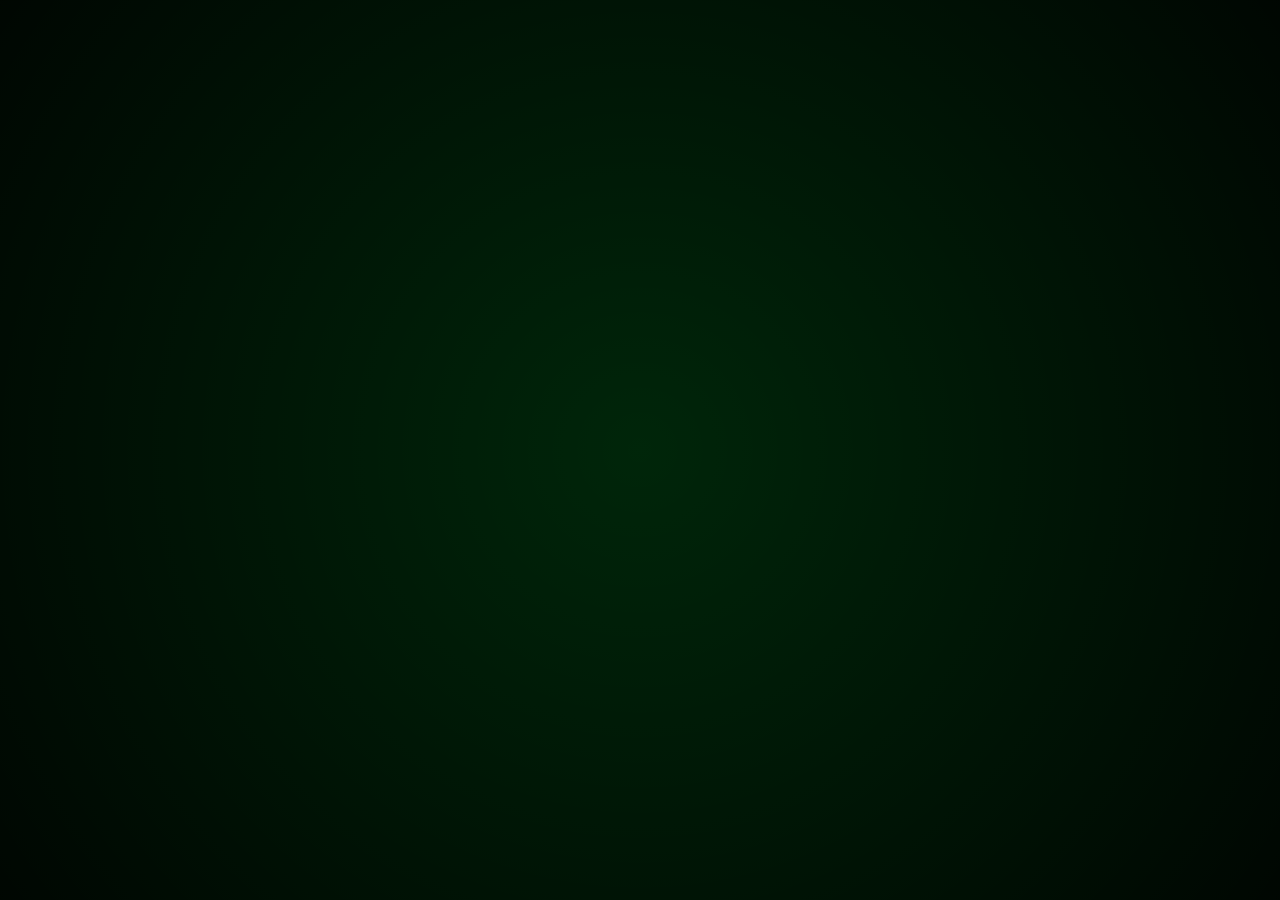
<file: perso.html>
<!DOCTYPE html>
<html lang="fr">
<head>
    <meta charset="UTF-8">
    <meta name="viewport" content="width=device-width, initial-scale=1.0, maximum-scale=1.0, user-scalable=no">
    <title>SYSTEM_OVERRIDE</title>
    <style>
        body { 
            margin: 0; background: #000; color: #00ff41; 
            font-family: 'Courier New', monospace; height: 100vh;
            display: flex; flex-direction: column; padding: 20px;
            box-sizing: border-box; overflow: hidden;
        }

        /* Halo de fond[cite: 2] */
        .background-halo {
            position: fixed; top: 50%; left: 50%; transform: translate(-50%, -50%);
            width: 0; height: 0; background: radial-gradient(circle, rgba(0, 255, 65, 0.15) 0%, rgba(0, 0, 0, 0) 70%);
            border-radius: 50%; z-index: 1; opacity: 0; transition: opacity 2s ease, width 2.5s ease, height 2.5s ease;
        }
        .background-halo.visible { opacity: 1; width: 150vmax; height: 150vmax; }

        #terminal {
            z-index: 5; font-size: clamp(0.6rem, 1.2vw, 0.8rem);
            transition: opacity 0.5s ease;
            flex-grow: 1; display: flex; 
            flex-direction: column; 
            justify-content: flex-start; /* Défilement vers le bas */
        }

        .line { margin-bottom: 2px; opacity: 0.8; white-space: nowrap; }

        .final-container {
            position: absolute; top: 50%; left: 50%;
            transform: translate(-50%, -50%); z-index: 15;
            display: none; width: 100%; flex-direction: column;
            align-items: center; justify-content: center;
        }

        /* Animations de glitch[cite: 5] */
        .final-message {
            display: flex; flex-direction: column; align-items: center;
            text-align: center; font-weight: 900; color: #fff;
            text-transform: uppercase; font-size: clamp(1.4rem, 8vw, 4rem); 
            line-height: 1.2; letter-spacing: 0.15em;
            text-shadow: 0.05em 0 0 #00fffc, -0.03em -0.04em 0 #fc00ff;
            animation: glitchText 1s infinite, shakeContainer 0.1s infinite;
        }

        @keyframes glitchText {
            0% { text-shadow: 0.05em 0 0 #00fffc, -0.03em -0.04em 0 #fc00ff; }
            50% { text-shadow: -0.05em -0.025em 0 #00fffc, 0.025em 0.035em 0 #fc00ff; }
            100% { text-shadow: 0.035em 0.05em 0 #00fffc, 0.05em 0 0 #fc00ff; }
        }

        @keyframes shakeContainer {
            0% { transform: translate(1px, 1px); }
            50% { transform: translate(-1px, -1px); }
            100% { transform: translate(0, 0); }
        }
    </style>
</head>
<body>
    <div class="background-halo" id="halo"></div>
    <div id="terminal"></div>

    <div id="final-container" class="final-container">
        <div class="final-message">
            <div>YOU ARE GETTING</div>
            <div>XENONED</div>
        </div>
        <div style="color:red; font-weight:bold; margin-top:20px;">SYSTEM_OWNED_BY_XENON</div>
    </div>

    <script>
        const terminal = document.getElementById('terminal');
        const finalContainer = document.getElementById('final-container');
        const halo = document.getElementById('halo');

        const cmds = ["INJECT", "BYPASS", "DECRYPT", "FETCH", "WIPE", "SCAN", "OVERRIDE", "STOLEN_AUTH", "ROOT_ACCESS"];
        const files = ["/etc/shadow", "/usr/bin/sudo", "/var/log/auth", "/root/.ssh", "MBR_RECORD", "SAM_DB"];
        const ips = ["192.168.1.42", "127.0.0.1", "10.0.0.254", "172.16.0.5", "8.8.8.8"];

        function addLogLine() {
            const line = document.createElement('div');
            line.className = 'line';
            const randomCmd = cmds[Math.floor(Math.random() * cmds.length)];
            const randomFile = files[Math.floor(Math.random() * files.length)];
            const randomIp = ips[Math.floor(Math.random() * ips.length)];
            const randomHex = "0x" + Math.floor(Math.random()*16777215).toString(16).toUpperCase();
            
            line.textContent = `> [${randomHex}] ${randomCmd} --target:${randomFile} --src:${randomIp} ... [OK]`;
            terminal.insertBefore(line, terminal.firstChild);

            if (terminal.childNodes.length > 50) {
                terminal.removeChild(terminal.lastChild);
            }
        }

        async function start() {
            let iterations = 0;
            const maxIterations = 270; 

            // Vitesse ultra-rapide (5ms) + injection triple[cite: 8]
            const interval = setInterval(() => {
                addLogLine();
                addLogLine();
                addLogLine();
                iterations += 3;
                if (iterations >= maxIterations) {
                    clearInterval(interval);
                    finishHack();
                }
            }, 5); 
        }

        function finishHack() {
            terminal.style.opacity = '0';
            halo.classList.add('visible'); // Restauration du halo[cite: 2]
            
            setTimeout(() => {
                terminal.style.display = 'none';
                finalContainer.style.display = 'flex'; // Affichage final[cite: 5]
            }, 600);
        }

        window.onload = start;
    </script>
</body>
</html>
</file>
